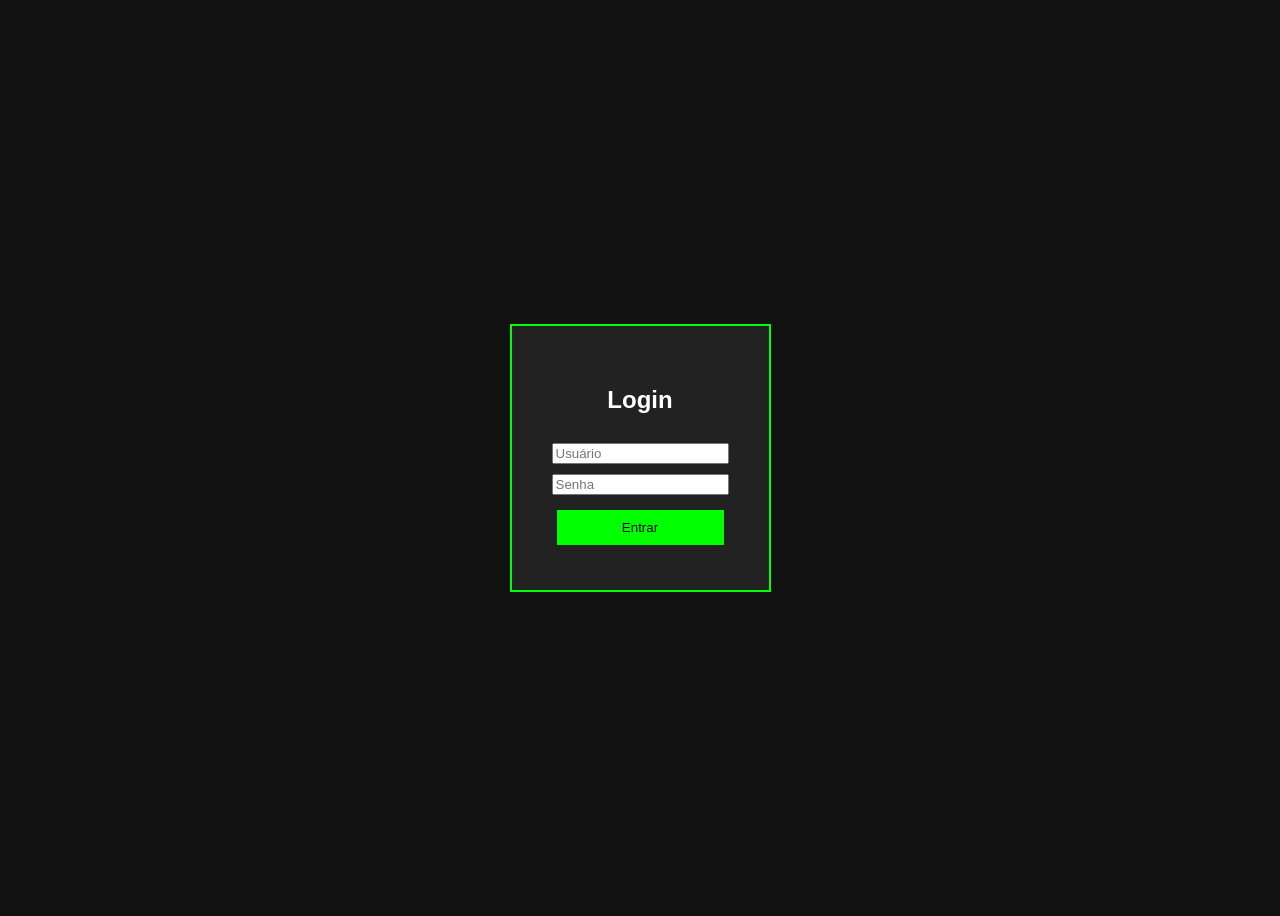
<file: index.html>
<!DOCTYPE html>
<html>

<head>
    <meta charset="UTF-8">
    <title>Snake Game</title>
    <link rel="stylesheet" href="style.css">

    <script>
        if (localStorage.getItem("logado") !== "true") {
            window.location.href = "login.html"
        }
    </script>
</head>

<body>

    <h1>🐍 Snake Game</h1>

    <div class="topbar">
        <div>💰 Moedas: <span id="coins">0</span></div>
        <button onclick="abrirLoja()">🛒 Loja</button>
        <button onclick="logout()">Logout</button>
    </div>

    <div class="menu">
        <button onclick="startGame()">▶ START</button>
        <button onclick="resetGame()">🔄 RESET</button>
    </div>

    <!-- 🔥 CAMPO MENOR -->
    <canvas id="game" width="200" height="200"></canvas>

    <div id="loja" class="loja">
        <h2>Loja de Skins</h2>
        <div id="skins" class="skins-grid"></div>

        <h3>Carrinho</h3>
        <ul id="carrinho"></ul>

        <button onclick="comprar()">Comprar</button>
        <button onclick="fecharLoja()">Fechar</button>
    </div>

    <script src="script.js"></script>

</body>

</html>
</file>
<file: style.css>
body {
    background: #111;
    color: white;
    text-align: center;
    font-family: Arial;
}

canvas {
    background: black;
    border: 3px solid lime;
    margin-top: 20px;
}

button {
    padding: 10px;
    margin: 5px;
    background: lime;
    border: none;
    cursor: pointer;
}

.topbar {
    display: flex;
    justify-content: center;
    gap: 20px;
}

/* LOGIN */

.login-body {
    display: flex;
    justify-content: center;
    align-items: center;
    height: 100vh;
}

.login-box {
    background: #222;
    padding: 40px;
    border: 2px solid lime;
    display: flex;
    flex-direction: column;
    gap: 10px;
}

/* LOJA */

.loja {
    position: fixed;
    top: 50%;
    left: 50%;
    transform: translate(-50%, -50%);
    background: #222;
    padding: 20px;
    border: 2px solid lime;
    display: none;
    width: 300px;
}

.skins-grid {
    display: grid;
    grid-template-columns: repeat(2, 1fr);
    gap: 10px;
}

.skin {
    border: 1px solid white;
    padding: 10px;
}
</file>
